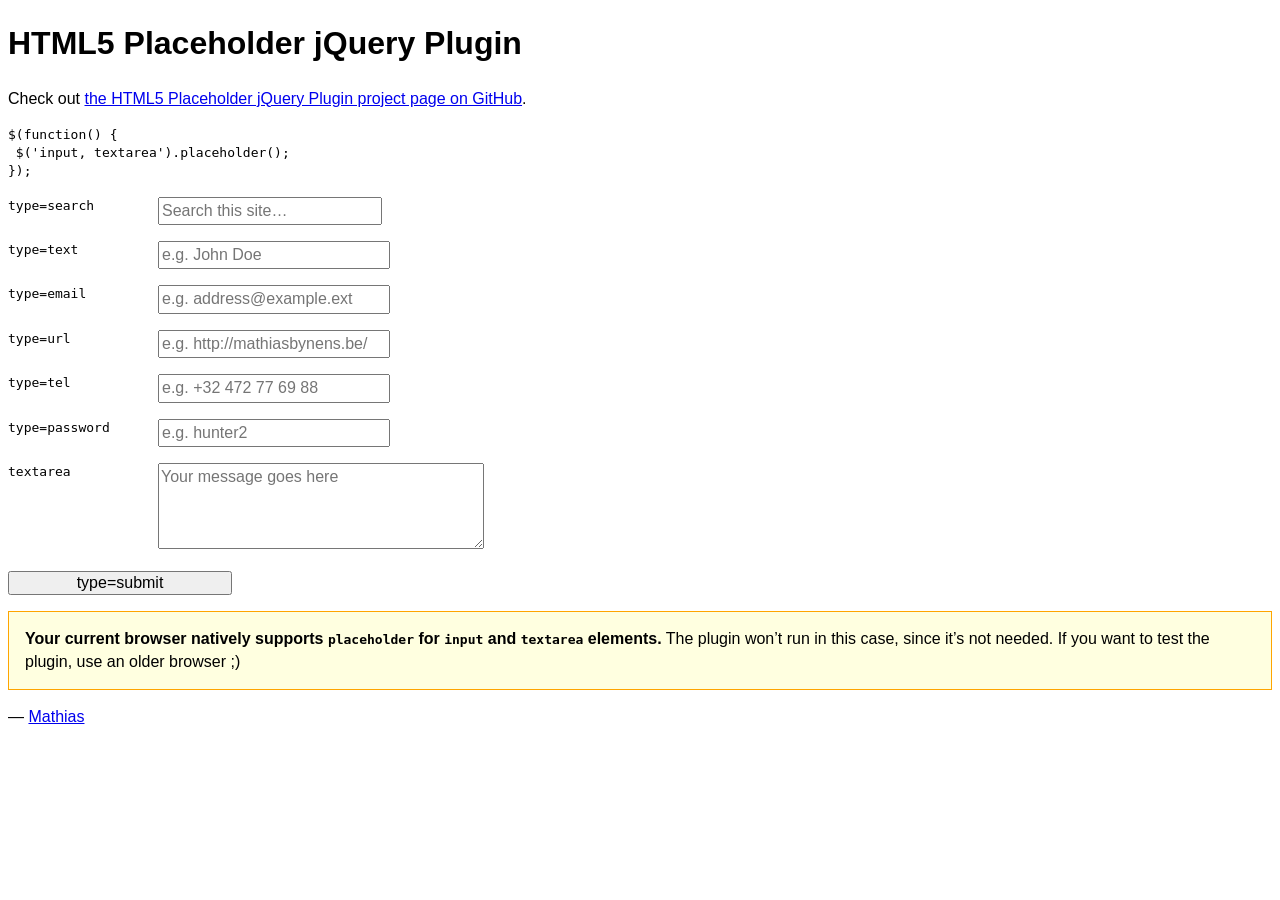
<file: bower_components/jquery-placeholder/demo.html>
<!DOCTYPE html>
<!-- If you’re looking for the online demo, it’s here: http://mathiasbynens.be/demo/placeholder -->
<html lang="en">
 <head>
  <meta charset="utf-8">
  <title>HTML5 placeholder jQuery Plugin</title>
  <style>
   body, input, textarea { font: 1em/1.4 Helvetica, Arial; }
   label code { cursor: pointer; float: left; width: 150px; }
   input { width: 14em; }
   textarea { height: 5em; width: 20em; }
   .placeholder { color: #aaa; }
   .note { border: 1px solid orange; padding: 1em; background: #ffffe0; }
    /* #p { background: lime; } */
  </style>
 </head>
 <body>
  <h1>HTML5 Placeholder jQuery Plugin</h1>
  <p>Check out <a href="https://github.com/mathiasbynens/Placeholder-jQuery-Plugin">the HTML5 Placeholder jQuery Plugin project page on GitHub</a>.</p>
  <pre><code>$(function() {<br> $('input, textarea').placeholder();<br>});</code></pre>
  <form>
   <p><label><code>type=search</code> <input type="search" name="search" placeholder="Search this site…"></label></p>
   <p><label><code>type=text</code> <input type="text" name="name" placeholder="e.g. John Doe"></label></p>
   <p><label><code>type=email</code> <input type="email" name="email" placeholder="e.g. address@example.ext"></label></p>
   <p><label><code>type=url</code> <input type="url" name="url" placeholder="e.g. http://mathiasbynens.be/"></label></p>
   <p><label><code>type=tel</code> <input type="tel" name="tel" placeholder="e.g. +32 472 77 69 88"></label></p>
   <p><label for="p"><code>type=password</code> </label><input type="password" name="password" placeholder="e.g. hunter2" id="p"></p>
   <p><label><code>textarea</code> <textarea name="message" placeholder="Your message goes here"></textarea></label></p>
   <p><input type="submit" value="type=submit"></p>
  </form>
  <p>— <a href="http://mathiasbynens.be/" title="Mathias Bynens, front-end developer">Mathias</a></p>
  <script src="http://ajax.googleapis.com/ajax/libs/jquery/1.7.2/jquery.js"></script>
  <script src="jquery.placeholder.js"></script>
  <script>
   // To test the @id toggling on password inputs in browsers that don’t support changing an input’s @type dynamically (e.g. Firefox 3.6 or IE), uncomment this:
   // $.fn.hide = function() { return this; }
   // Then uncomment the last rule in the <style> element (in the <head>).
   $(function() {
    // Invoke the plugin
    $('input, textarea').placeholder();
    // That’s it, really.
    // Now display a message if the browser supports placeholder natively
    var html;
    if ($.fn.placeholder.input && $.fn.placeholder.textarea) {
     html = '<strong>Your current browser natively supports <code>placeholder</code> for <code>input</code> and <code>textarea</code> elements.</strong> The plugin won’t run in this case, since it’s not needed. If you want to test the plugin, use an older browser ;)';
    } else if ($.fn.placeholder.input) {
     html = '<strong>Your current browser natively supports <code>placeholder</code> for <code>input</code> elements, but not for <code>textarea</code> elements.</strong> The plugin will only do its thang on the <code>textarea</code>s.';
    }
    if (html) {
     $('<p class="note">' + html + '</p>').insertAfter('form');
    }
   });
  </script>
 </body>
</html>
</file>
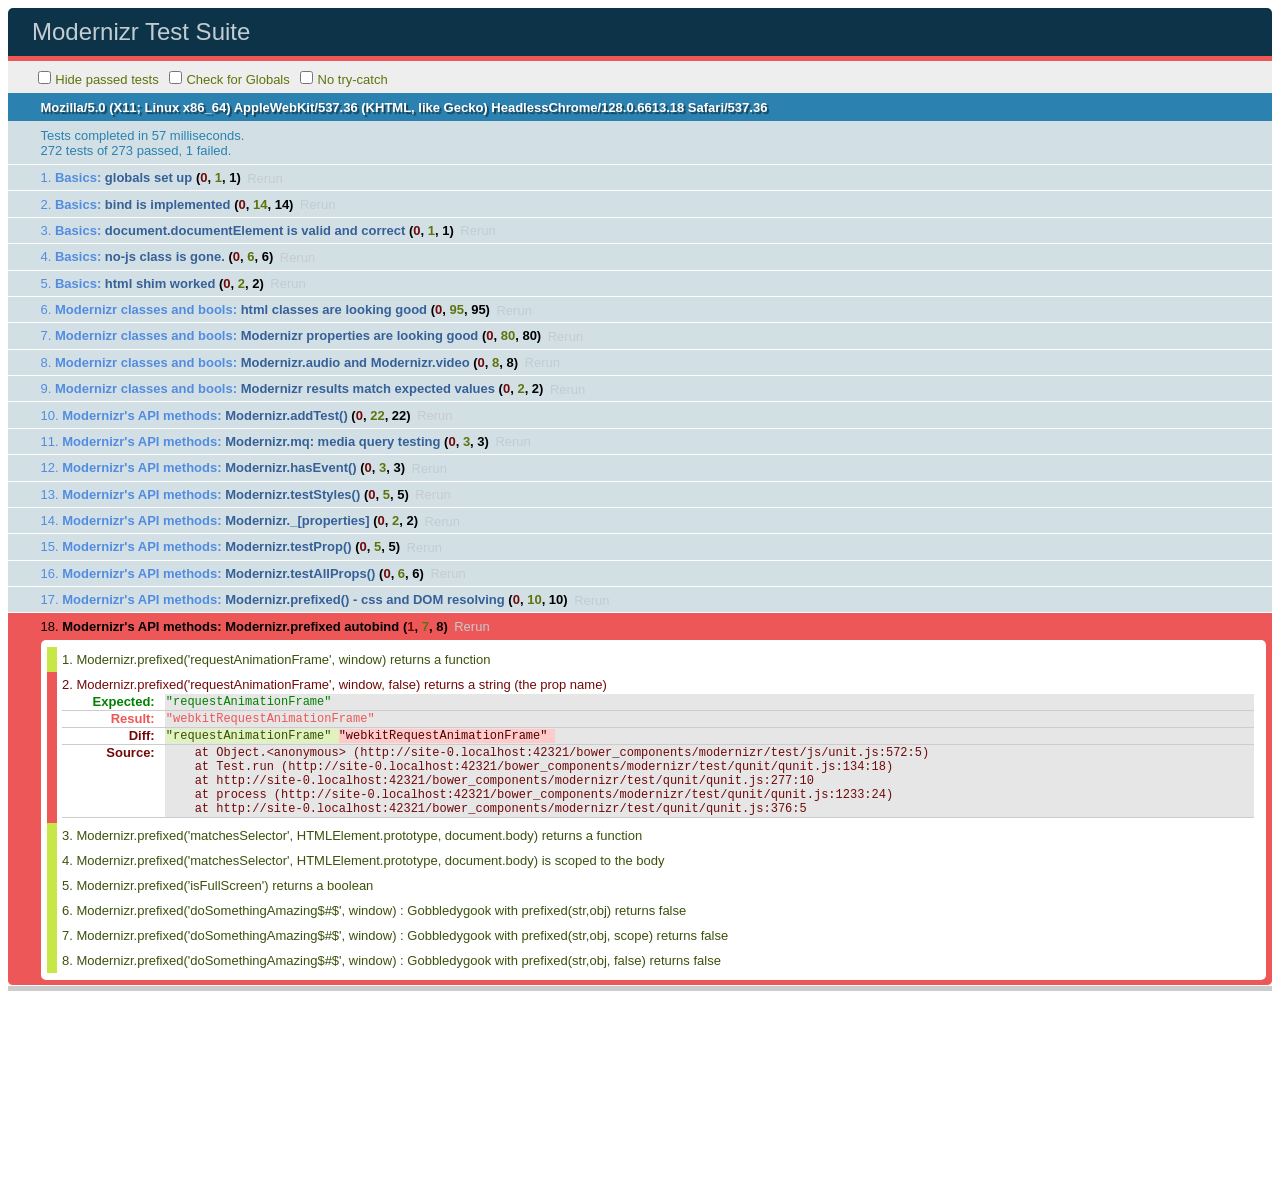
<file: bower_components/modernizr/test/basic.html>
<!DOCTYPE html>
<html class="+no-js no-js- no-js i-has-no-js">
<head>
  <meta charset="UTF-8">
  <title>Modernizr Test Suite</title>
  <link rel="stylesheet" href="qunit/qunit.css">
  <style>
     body { margin-bottom: 150px;}
     #testbed { font-family: Helvetica; color: #444; padding-bottom: 100px;}
     #testbed button { margin: 30px; font-size: 13px;}
     .data-notes, .offScreen { display:none;}
     table { width: 100%;}
     tbody tr:nth-child(even) td, tbody tr:nth-child(even) th {  border: 1px solid #ccc; border-left: 0; border-right: 0;}
     table td:nth-child(even), table th:nth-child(even) { background: #e6e6e6;}
     table tbody tr:hover td, table tbody tr:hover th { background: #e1e100!important;}
     td.wrong { background:red!important;}
     #html5section { visibility: hidden; }
     h1 label { display:none;}
     .output { padding: 0 0 0 16px;}
     .output ul { margin: 0;}
     .output li { color: #854747; }
     .output li.yes{color:#090;}
     .output li b{color:#000;}
     .output {font:14px/1.3 Inconsolata,Consolas,monospace;
                    -webkit-column-count: 5;
                       -moz-column-count: 5;
                            column-count: 5;}
      .output + .output { border-top: 5px solid #ccc; }
      textarea { width: 100%; min-height: 75px;}
      #caniusetrigger { font-size: 38px; font-family: monospace; display:block; }
  </style>

  <script src="https://raw.github.com/Modernizr/Modernizr/master/modernizr.js"></script>

  <script>window.Modernizr || document.write('<script src="../modernizr.js"><\/script>')</script>

  <script src="js/lib/polyfills.js"></script>
  <script src="js/lib/detect-global.js"></script>
  
  <script src="qunit/qunit.js"></script>
  <script src="js/lib/jquery-1.7b2.js"></script>
  
  <script src="js/setup.js"></script>
  
  <script src="js/unit.js"></script>
</head>
<body>
  <h1 id="qunit-header">Modernizr Test Suite</h1>
  <h2 id="qunit-banner"></h2>
  <div id="qunit-testrunner-toolbar"></div>
  <h2 id="qunit-userAgent"></h2>

  <ol id="qunit-tests"></ol>

  <div id="mod-output" class=output></div>
  <div id="mod-feattest-output" class=output></div>


  <br>
 
  <section><aside>this is an aside within a section</aside></section>
  
  
</body>
</html>
</file>
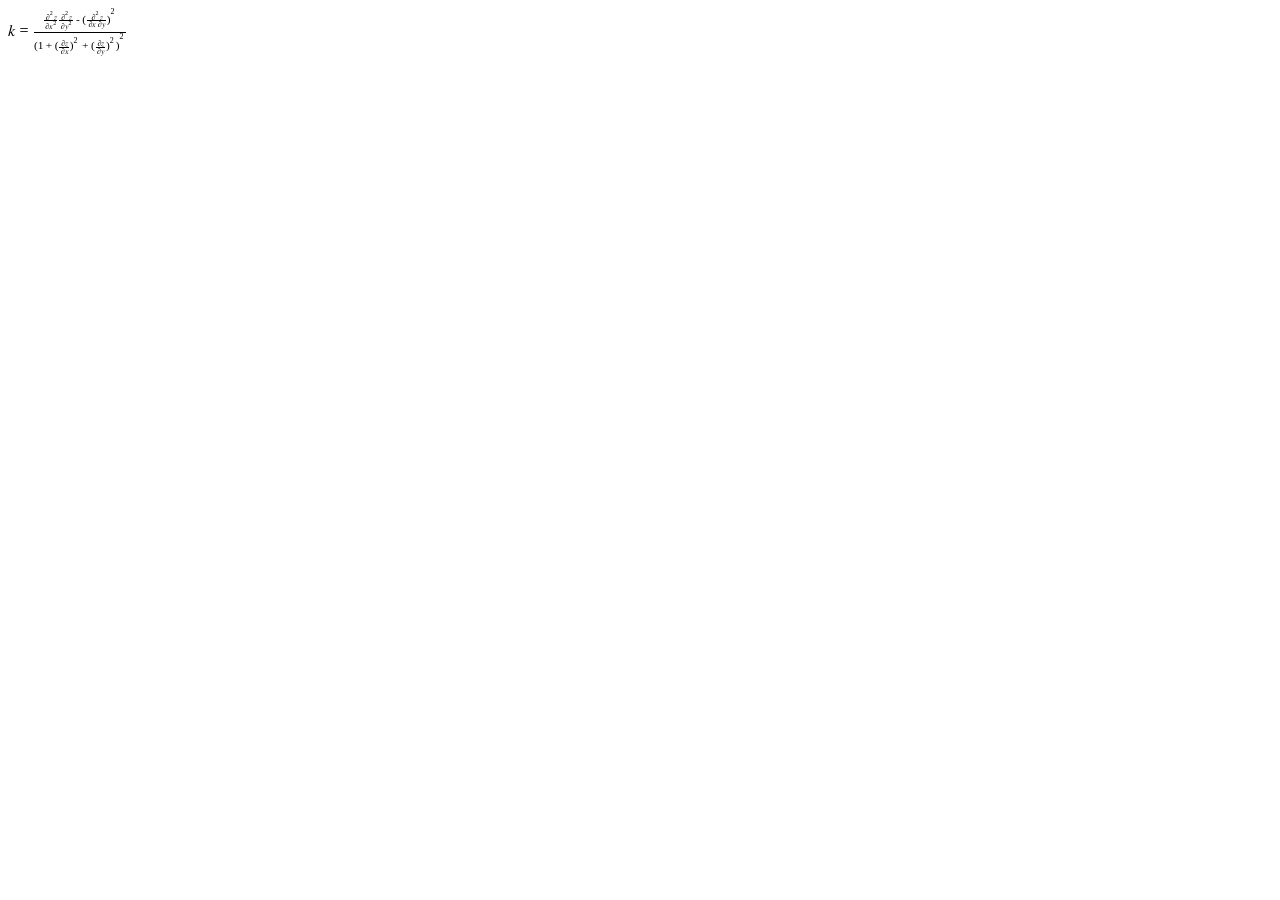
<file: bower_components/modernizr/test/caniuse_files/mathml.html>
<?xml version="1.0" encoding="utf-8"?>
<!DOCTYPE html PUBLIC "-//W3C//DTD XHTML 1.1 plus MathML 2.0//EN" "http://www.w3.org/Math/DTD/mathml2/xhtml-math11-f.dtd"><html xmlns="http://www.w3.org/1999/xhtml" xmlns:html="http://www.w3.org/1999/xhtml">
<head>
	<meta http-equiv="content-type" content="text/html; charset=utf-8" />
	<title>Untitled</title>
</head>
<body>
<math xmlns="http://www.w3.org/1998/Math/MathML">
<mrow>
  <mi>k</mi>
  <mo>=</mo>
  <mfrac>
    <mrow>
      <mfrac>
         <mrow>
          <msup>
            <mo>∂</mo>
            <mn>2</mn>
          </msup>
          <mi>z</mi>
        </mrow>
        <mrow>
          <mo>∂</mo>
          <msup>
            <mi>x</mi>
            <mn>2</mn>
          </msup>
        </mrow>
      </mfrac>
      <mfrac>
        <mrow>
          <msup>
            <mo>∂</mo>
            <mn>2</mn>
          </msup>
          <mi>z</mi>
        </mrow>
        <mrow>
          <mo>∂</mo>
          <msup>
            <mi>y</mi>
            <mn>2</mn>
          </msup>
        </mrow>
      </mfrac>
      <mo>-</mo>
      <msup>
        <mrow>
          <mo>(</mo>
          <mfrac>
            <mrow>
              <msup>
                <mo>∂</mo>
                <mn>2</mn>
              </msup>
              <mi>z</mi>
            </mrow>
            <mrow>
              <mo>∂</mo>
              <mi>x</mi>
              <mo>∂</mo>
              <mi>y</mi>
              </mrow>
          </mfrac>
          <mo>)</mo>
        </mrow>
        <mn>2</mn>
      </msup>
    </mrow>
    <mrow>
      <msup>
        <mrow>
          <mo>(</mo>
          <mn>1</mn>
          <mo>+</mo>
          <msup>
            <mrow>
              <mo>(</mo>
              <mfrac>
                <mrow>
                  <mo>∂</mo>
                  <mi>z</mi>
                </mrow>
                <mrow>
                  <mo>∂</mo>
                  <mi>x</mi>
                </mrow>
              </mfrac>
              <mo>)</mo>
            </mrow>
            <mn>2</mn>
          </msup>
          <mo>+</mo>
          <msup>
            <mrow>
              <mo>(</mo>
              <mfrac>
                <mrow>
                  <mo>∂</mo>
                  <mi>z</mi>
                </mrow>
                <mrow>
                  <mo>∂</mo>
                  <mi>y</mi>
                </mrow>
              </mfrac>
              <mo>)</mo>
            </mrow>
            <mn>2</mn>
          </msup>
          <mo>)</mo>
        </mrow>
        <mn>2</mn>
      </msup>
    </mrow>
  </mfrac>
</mrow>
</math>
</body>
</html>
</file>
<file: bower_components/modernizr/test/qunit/qunit.css>
/**
 * QUnit v1.9.0 - A JavaScript Unit Testing Framework
 *
 * http://docs.jquery.com/QUnit
 *
 * Copyright (c) 2012 John Resig, Jörn Zaefferer
 * Dual licensed under the MIT (MIT-LICENSE.txt)
 * or GPL (GPL-LICENSE.txt) licenses.
 */

/** Font Family and Sizes */

#qunit-tests, #qunit-header, #qunit-banner, #qunit-testrunner-toolbar, #qunit-userAgent, #qunit-testresult {
	font-family: "Helvetica Neue Light", "HelveticaNeue-Light", "Helvetica Neue", Calibri, Helvetica, Arial, sans-serif;
}

#qunit-testrunner-toolbar, #qunit-userAgent, #qunit-testresult, #qunit-tests li { font-size: small; }
#qunit-tests { font-size: smaller; }


/** Resets */

#qunit-tests, #qunit-tests ol, #qunit-header, #qunit-banner, #qunit-userAgent, #qunit-testresult {
	margin: 0;
	padding: 0;
}


/** Header */

#qunit-header {
	padding: 0.5em 0 0.5em 1em;

	color: #8699a4;
	background-color: #0d3349;

	font-size: 1.5em;
	line-height: 1em;
	font-weight: normal;

	border-radius: 5px 5px 0 0;
	-moz-border-radius: 5px 5px 0 0;
	-webkit-border-top-right-radius: 5px;
	-webkit-border-top-left-radius: 5px;
}

#qunit-header a {
	text-decoration: none;
	color: #c2ccd1;
}

#qunit-header a:hover,
#qunit-header a:focus {
	color: #fff;
}

#qunit-testrunner-toolbar label {
	display: inline-block;
	padding: 0 .5em 0 .1em;
}

#qunit-banner {
	height: 5px;
}

#qunit-testrunner-toolbar {
	padding: 0.5em 0 0.5em 2em;
	color: #5E740B;
	background-color: #eee;
}

#qunit-userAgent {
	padding: 0.5em 0 0.5em 2.5em;
	background-color: #2b81af;
	color: #fff;
	text-shadow: rgba(0, 0, 0, 0.5) 2px 2px 1px;
}


/** Tests: Pass/Fail */

#qunit-tests {
	list-style-position: inside;
}

#qunit-tests li {
	padding: 0.4em 0.5em 0.4em 2.5em;
	border-bottom: 1px solid #fff;
	list-style-position: inside;
}

#qunit-tests.hidepass li.pass, #qunit-tests.hidepass li.running  {
	display: none;
}

#qunit-tests li strong {
	cursor: pointer;
}

#qunit-tests li a {
	padding: 0.5em;
	color: #c2ccd1;
	text-decoration: none;
}
#qunit-tests li a:hover,
#qunit-tests li a:focus {
	color: #000;
}

#qunit-tests ol {
	margin-top: 0.5em;
	padding: 0.5em;

	background-color: #fff;

	border-radius: 5px;
	-moz-border-radius: 5px;
	-webkit-border-radius: 5px;
}

#qunit-tests table {
	border-collapse: collapse;
	margin-top: .2em;
}

#qunit-tests th {
	text-align: right;
	vertical-align: top;
	padding: 0 .5em 0 0;
}

#qunit-tests td {
	vertical-align: top;
}

#qunit-tests pre {
	margin: 0;
	white-space: pre-wrap;
	word-wrap: break-word;
}

#qunit-tests del {
	background-color: #e0f2be;
	color: #374e0c;
	text-decoration: none;
}

#qunit-tests ins {
	background-color: #ffcaca;
	color: #500;
	text-decoration: none;
}

/*** Test Counts */

#qunit-tests b.counts                       { color: black; }
#qunit-tests b.passed                       { color: #5E740B; }
#qunit-tests b.failed                       { color: #710909; }

#qunit-tests li li {
	padding: 5px;
	background-color: #fff;
	border-bottom: none;
	list-style-position: inside;
}

/*** Passing Styles */

#qunit-tests li li.pass {
	color: #3c510c;
	background-color: #fff;
	border-left: 10px solid #C6E746;
}

#qunit-tests .pass                          { color: #528CE0; background-color: #D2E0E6; }
#qunit-tests .pass .test-name               { color: #366097; }

#qunit-tests .pass .test-actual,
#qunit-tests .pass .test-expected           { color: #999999; }

#qunit-banner.qunit-pass                    { background-color: #C6E746; }

/*** Failing Styles */

#qunit-tests li li.fail {
	color: #710909;
	background-color: #fff;
	border-left: 10px solid #EE5757;
	white-space: pre;
}

#qunit-tests > li:last-child {
	border-radius: 0 0 5px 5px;
	-moz-border-radius: 0 0 5px 5px;
	-webkit-border-bottom-right-radius: 5px;
	-webkit-border-bottom-left-radius: 5px;
}

#qunit-tests .fail                          { color: #000000; background-color: #EE5757; }
#qunit-tests .fail .test-name,
#qunit-tests .fail .module-name             { color: #000000; }

#qunit-tests .fail .test-actual             { color: #EE5757; }
#qunit-tests .fail .test-expected           { color: green;   }

#qunit-banner.qunit-fail                    { background-color: #EE5757; }


/** Result */

#qunit-testresult {
	padding: 0.5em 0.5em 0.5em 2.5em;

	color: #2b81af;
	background-color: #D2E0E6;

	border-bottom: 1px solid white;
}
#qunit-testresult .module-name {
	font-weight: bold;
}

/** Fixture */

#qunit-fixture {
	position: absolute;
	top: -10000px;
	left: -10000px;
	width: 1000px;
	height: 1000px;
}
</file>
